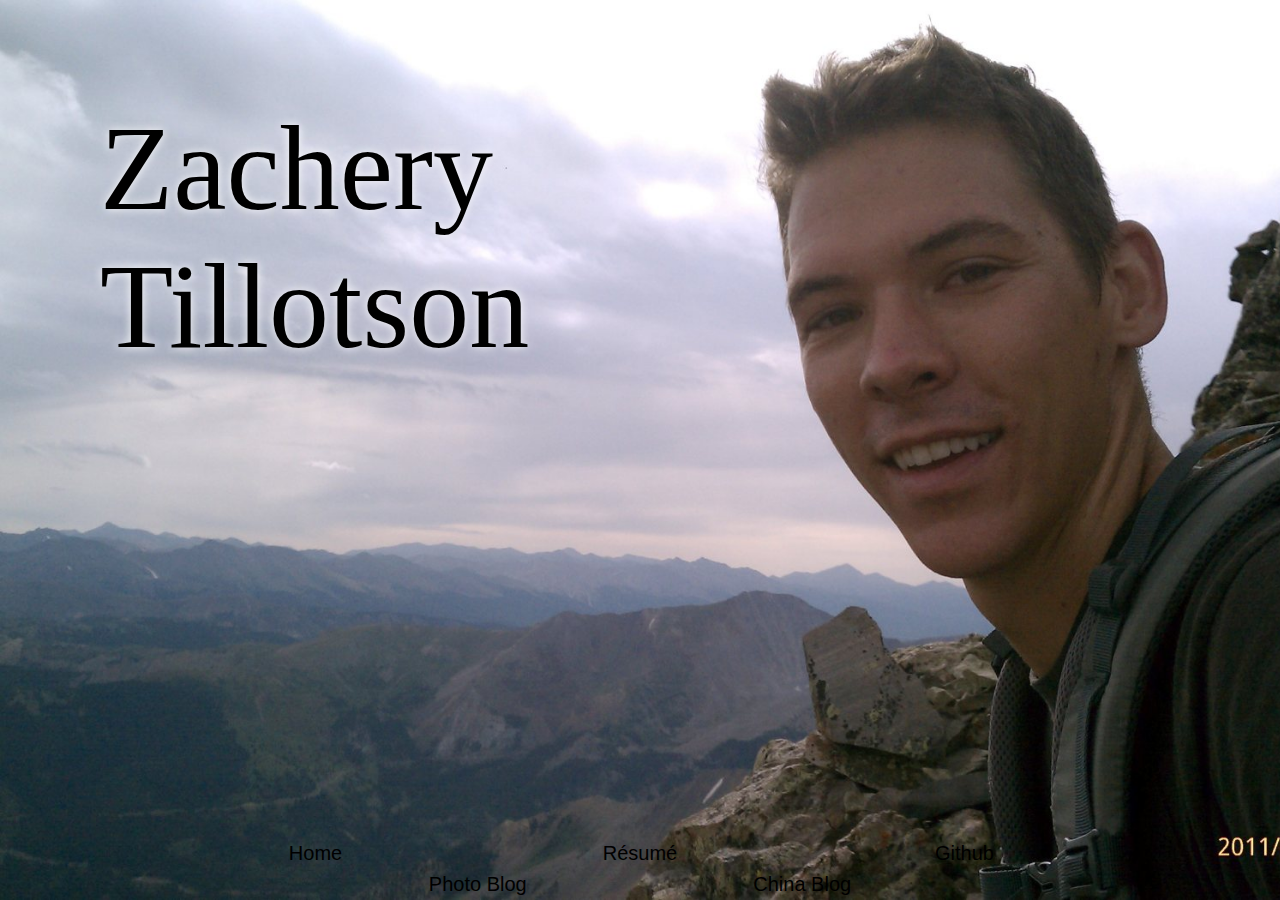
<file: index.html>
<html>
	<head>
		<title>Zachery Tillotson</title>
		<link rel="shortcut icon" href="/resources/favicon.ico" />
		<link href="/style.css" rel="stylesheet" type="text/css">
		<script type="text/javascript" src="/resources/jquery-1.7.2.min.js"></script>
		<script type="text/javascript" src="/javascript.js"></script>
		<script type="text/javascript">
			var _gaq = _gaq || [];
			_gaq.push(['_setAccount', 'UA-33622205-1']);
			_gaq.push(['_trackPageview']);
			(function() {
				var ga = document.createElement('script'); 
				ga.type = 'text/javascript'; 
				ga.async = true;
				ga.src = 'http://www.google-analytics.com/ga.js';
				var s = document.getElementsByTagName('script')[0]; 
				s.parentNode.insertBefore(ga, s);
			})();
		</script>
	</head>
	<body>
		<h1>Zachery Tillotson</h1>
		<div id="links">
			<a href="/">Home</a>
			<a href="/resources/Resume062012.pdf">R&eacute;sum&eacute;</a>
			<a id="github" href="https://github.com/Zack-Tillotson">Github</a>
			<a id="blog" href="/blog/">Photo Blog</a>
			<a id="china" href="http://laowaigonewild.com/">China Blog</a>
		</div>
	</body>
</html>
</file>
<file: style.css>
-- Font Clarendon-Light --
@font-face {
	src: 	url('/resources/Clarendon-Light.eot?#iefix') format('embedded-opentype'),
		url('/resources/Clarendon-Light.woff') format('woff'),
		url('/resources/Clarendon-Light.ttf')  format('truetype'),
		url('/resources/Clarendon-Light.svg#webfont') format('svg');
}

body {
	background: url("/resources/back1.jpg") no-repeat grey;
	background-size: cover;
	margin: 0px;
	overflow: hidden;
	font-family: Verdana, Helvetica, Arial, sans-serif;
}

h1 {
	font-family: 'Clarendon-Light', serif;
	font-size: 120px;
	margin-top: 100px;
	margin-left: 100px;
	text-shadow: white 0px 0px 10px;
	float: left;
	width: 400px;
	font-weight: normal;
}

#links, #contact {
	text-align: center;
	position: absolute;
	left: 0px;
	right: 0px;
	width: 100%;
  white-space-collapse: discard;
}

#links {
  bottom: 0;
}

#contact {
  top: 0;
}

#links a , #contact a{
  display: inline-block;
  width: 24%;
  width: calc(25% - 2px);
  width: -webkit-calc(25% - 2px);
	text-decoration: none;
	font-size: 20px;
	color: #000;
  padding: 3px 0px;
  margin: 1px 1px;
}

a.item1 {
  background-color: rgba(187,187,187,.75);
}

a.item2 {
  background-color: rgba(255,255,255,.75);
}

a.item3 {
  background-color: rgba(157,157,157,.75);
}

a.item4 {
  background-color: rgba(215,215,215,.75);
}

#links a:hover, #contact a:hover {
	text-decoration: underline;
}

#links a:visited, #contact a:visited {
	color: #33C;
}
</file>
